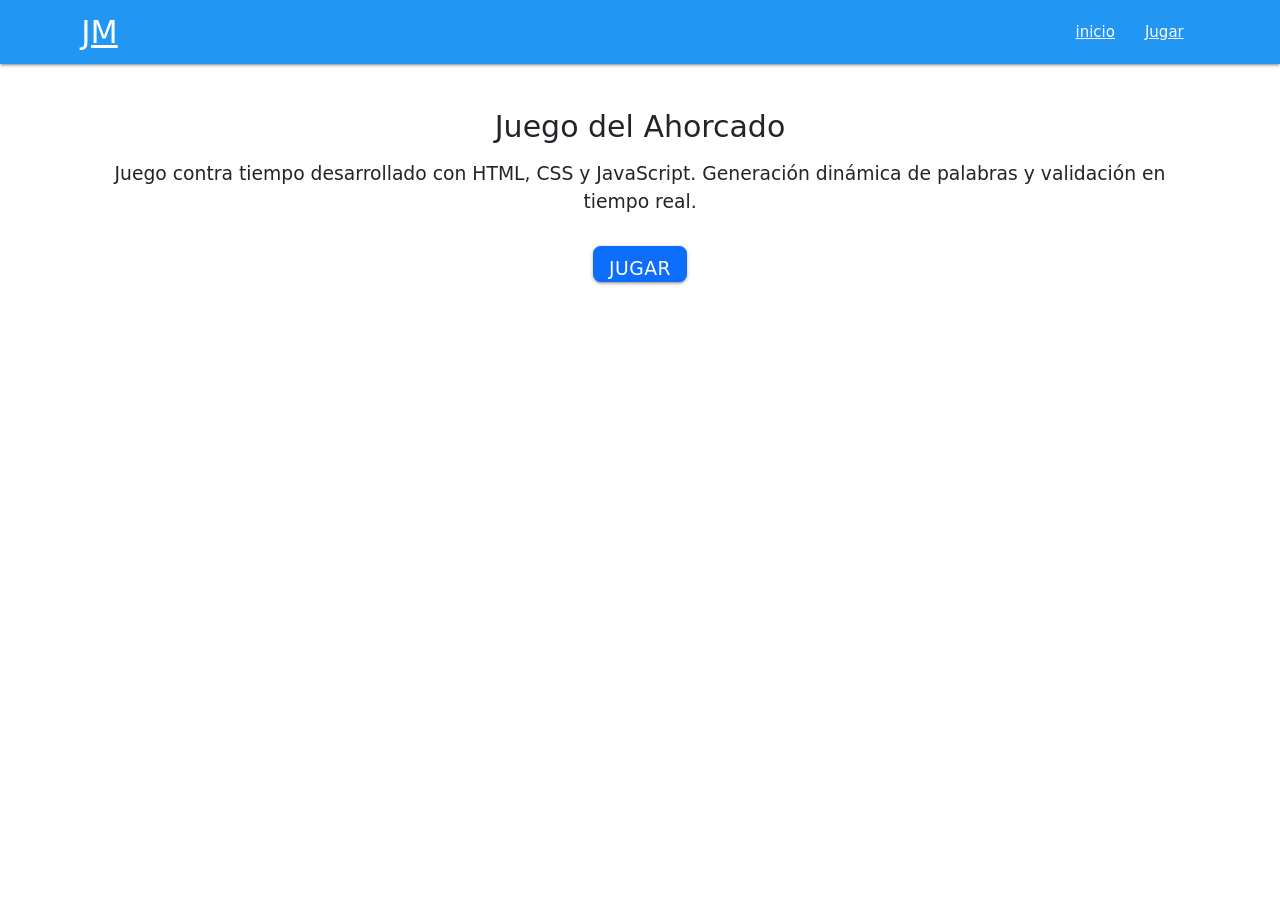
<file: index.html>
<!doctype html>
<html lang="en">
  <head>
    <meta charset="UTF-8" />
    <meta name="viewport" content="width=device-width, initial-scale=1.0" />
    <title>Juego ahorcado JesusMoscoso</title>
    <!-- Compiled and minified CSS -->
    <link
      rel="stylesheet"
      href="https://cdnjs.cloudflare.com/ajax/libs/materialize/1.0.0/css/materialize.min.css"
    />
    <link
      href="https://cdn.jsdelivr.net/npm/bootstrap@5.3.2/dist/css/bootstrap.min.css"
      rel="stylesheet"
    />
  </head>
  <body>
    <header>
      <nav class="blue">
        <div class="container">
          <div class="nav-wrapper">
            <a href="index.html" class="brand-logo">JM</a>
            <ul id="nav-mobile" class="right hide-on-med-and-down">
              <li><a href="index.html">inicio</a></li>
              <li><a href="ahorcado.html">Jugar</a></li>
            </ul>
          </div>
        </div>
      </nav>
    </header>

    <section class="container text-center mt-5">
      <h2 class="mb-3">Juego del Ahorcado</h2>
      <p class="lead">
        Juego contra tiempo desarrollado con HTML, CSS y JavaScript. Generación
        dinámica de palabras y validación en tiempo real.
      </p>

      <a href="ahorcado.html" class="btn btn-primary btn-lg mt-3"> Jugar </a>
    </section>

    <script src="index.js"></script>
    <!-- Compiled and minified JavaScript -->
    <script src="https://cdnjs.cloudflare.com/ajax/libs/materialize/1.0.0/js/materialize.min.js"></script>
  </body>
</html>
</file>
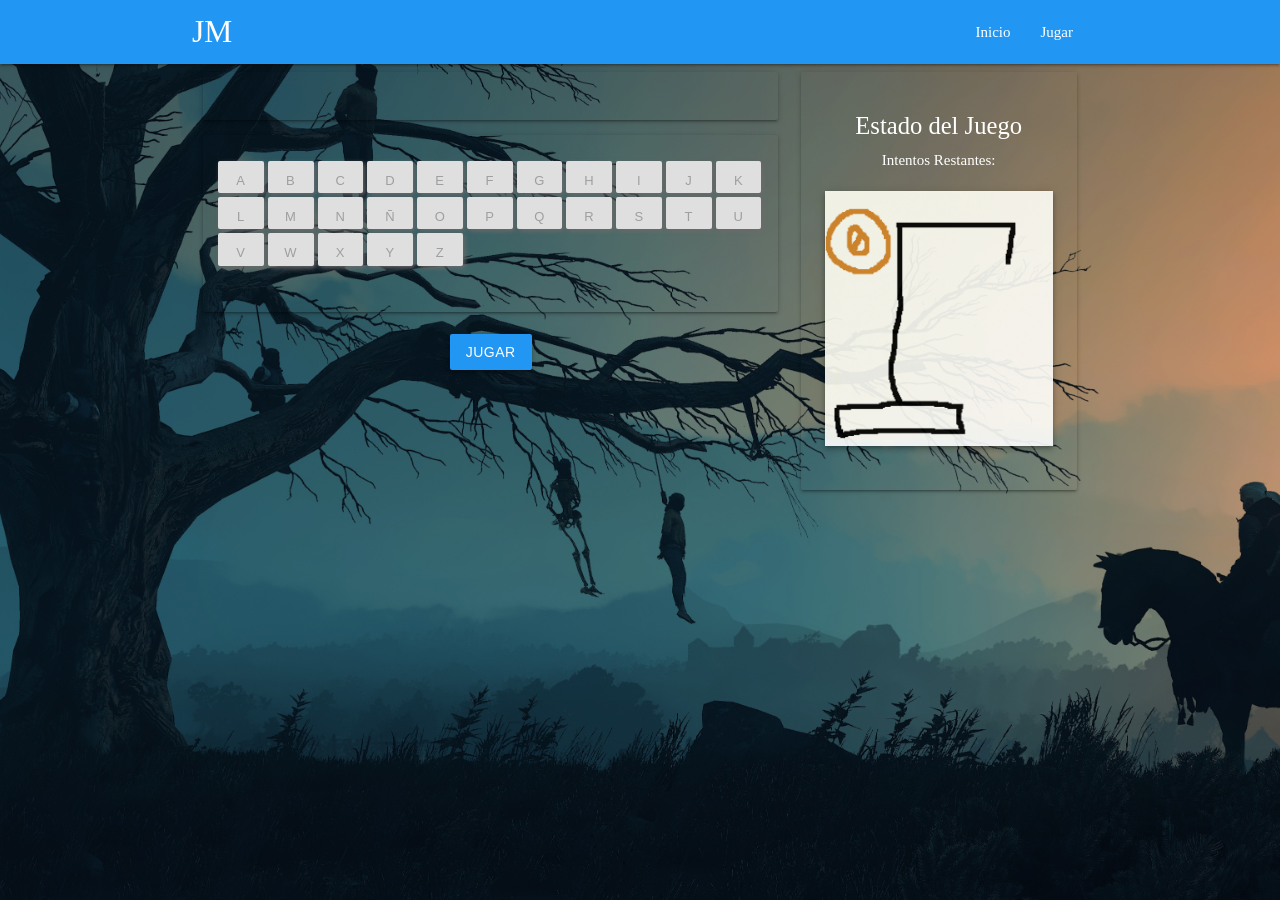
<file: ahorcado.html>
<!DOCTYPE html>
<html lang="es">
<head>
    <meta charset="UTF-8">
    <meta name="viewport" content="width=device-width, initial-scale=1.0">
    <title>Juego del Ahorcado</title>
    <link rel="stylesheet" href="estilosAhorcado.css">
    <!-- Materialize CSS -->
    <link href="https://cdnjs.cloudflare.com/ajax/libs/materialize/1.0.0/css/materialize.min.css" rel="stylesheet">
</head>
<body>

<header>
    <nav class="blue">
        <div class="container">
            <div class="nav-wrapper">
                <a href="index.html" class="brand-logo">JM</a>
                <ul id="nav-mobile" class="right hide-on-med-and-down">
                    <li><a href="index.html">Inicio</a></li>
                    <li><a href="ahorcado.html">Jugar</a></li> 
                </ul>
            </div>
        </div>
    </nav>
</header>

<main class="container">

    <div class="row"> 
        <div class="col s12 m8">

            <div class="card white-text">
                <div class="card-content center-align">
                    <p id="txtPalabra" class="white-text"></p> <!-- aquí se mostrará la palabra -->
                </div>
            </div>

            <!-- Tarjeta: Botones de Letras -->
            <div class="card">
                <div class="card-content">
                    <div id="letras" class="row">
                        <button class="btn-small blue lighten-2 col s1">A</button>
                        <button class="btn-small blue lighten-2 col s1">B</button>
                        <button class="btn-small blue lighten-2 col s1">C</button>
                        <button class="btn-small blue lighten-2 col s1">D</button>
                        <button class="btn-small blue lighten-2 col s1">E</button>
                        <button class="btn-small blue lighten-2 col s1">F</button>
                        <button class="btn-small blue lighten-2 col s1">G</button>
                        <button class="btn-small blue lighten-2 col s1">H</button>
                        <button class="btn-small blue lighten-2 col s1">I</button>
                        <button class="btn-small blue lighten-2 col s1">J</button>
                        <button class="btn-small blue lighten-2 col s1">K</button>
                        <button class="btn-small blue lighten-2 col s1">L</button>
                        <button class="btn-small blue lighten-2 col s1">M</button>
                        <button class="btn-small blue lighten-2 col s1">N</button>
                        <button class="btn-small blue lighten-2 col s1">Ñ</button>
                        <button class="btn-small blue lighten-2 col s1">O</button>
                        <button class="btn-small blue lighten-2 col s1">P</button>
                        <button class="btn-small blue lighten-2 col s1">Q</button>
                        <button class="btn-small blue lighten-2 col s1">R</button>
                        <button class="btn-small blue lighten-2 col s1">S</button>
                        <button class="btn-small blue lighten-2 col s1">T</button>
                        <button class="btn-small blue lighten-2 col s1">U</button>
                        <button class="btn-small blue lighten-2 col s1">V</button>
                        <button class="btn-small blue lighten-2 col s1">W</button>
                        <button class="btn-small blue lighten-2 col s1">X</button>
                        <button class="btn-small blue lighten-2 col s1">Y</button>
                        <button class="btn-small blue lighten-2 col s1">Z</button>
                    </div>
                </div>
            </div>

            <div class="card-content center-align">
                <p id="mensaje" class="flow-text"></p> 
                <button id="btnJugar" class="btn blue waves-effect waves-light">Jugar</button>
            </div>
        </div>

        <!-- Tarjeta: Imagen del Ahorcado -->
        <div class="col s12 m4">
            <div class="card">
                <div class="card-content center-align">
                    <h5>Estado del Juego</h5>
                    <p id="tiempoRestante"></p>
                    <p class="white-text" id="IntentosRestantes">Intentos Restantes:</p>
                    <img src="imagenesAhorcado/img0.png" id="imagenAhorcado" class="responsive-img z-depth-2">
                </div>
            </div>
        </div>
    </div>
</main>

<!-- Materialize JS -->
<script src="https://cdnjs.cloudflare.com/ajax/libs/materialize/1.0.0/js/materialize.min.js"></script>
<script src="ahorcado.js"></script>
</body>
</html>
</file>
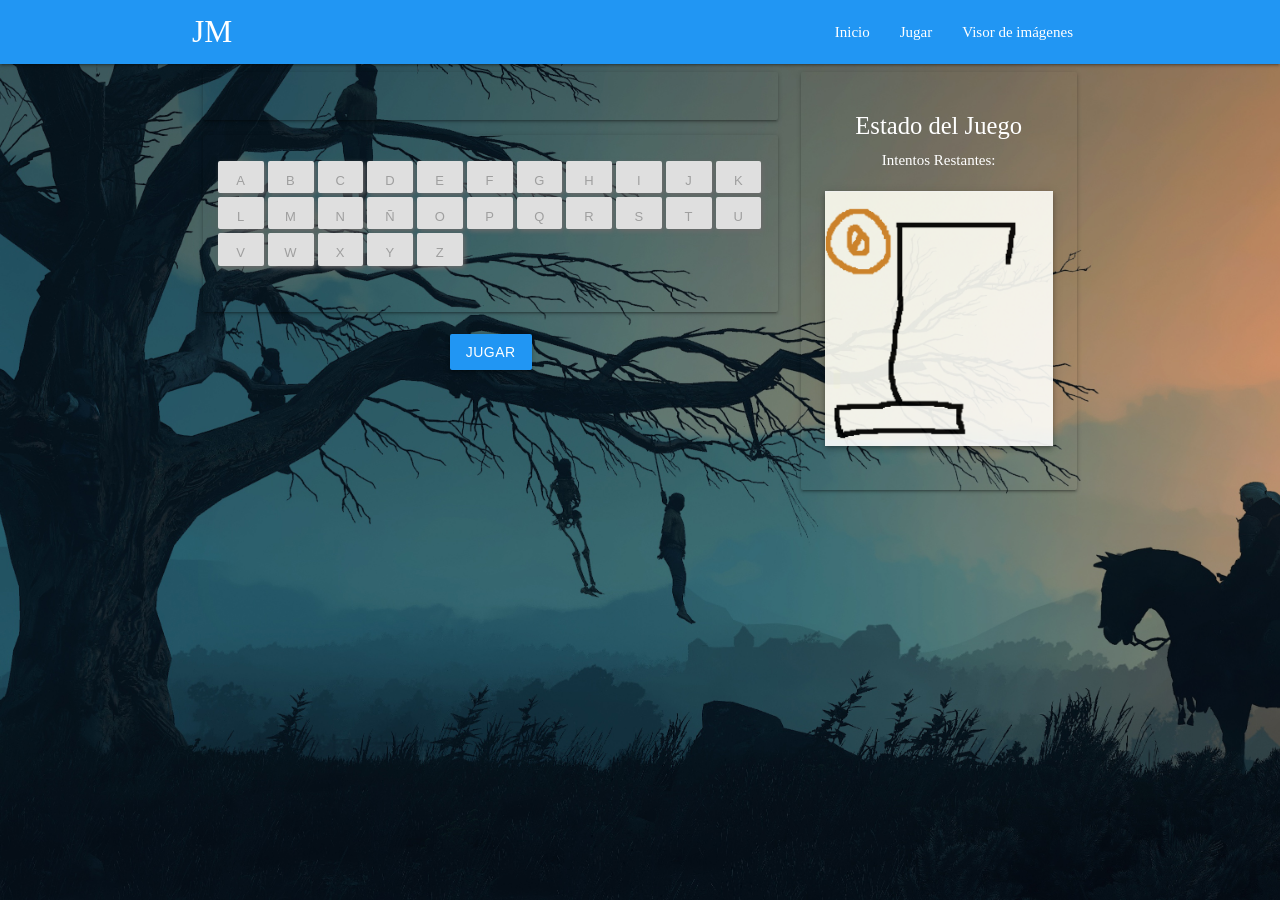
<file: Leccion07_Jesus/ahorcado.html>
<!DOCTYPE html>
<html lang="es">
<head>
    <meta charset="UTF-8">
    <meta name="viewport" content="width=device-width, initial-scale=1.0">
    <title>Juego del Ahorcado</title>
    <link rel="stylesheet" href="estilosAhorcado.css">
    <!-- Materialize CSS -->
    <link href="https://cdnjs.cloudflare.com/ajax/libs/materialize/1.0.0/css/materialize.min.css" rel="stylesheet">
</head>
<body>

<header>
    <nav class="blue">
        <div class="container">
            <div class="nav-wrapper">
                <a href="#" class="brand-logo">JM</a>
                <ul id="nav-mobile" class="right hide-on-med-and-down">
                    <li><a href="inicio.html">Inicio</a></li>
                    <li><a href="ahorcado.html">Jugar</a></li> 
                    <li><a href="VisorImagenes.html">Visor de imágenes</a></li>
                </ul>
            </div>
        </div>
    </nav>
</header>

<main class="container">

    <div class="row"> 
        <div class="col s12 m8">

            <div class="card white-text">
                <div class="card-content center-align">
                    <p id="txtPalabra" class="white-text"></p> <!-- aquí se mostrará la palabra -->
                </div>
            </div>

            <!-- Tarjeta: Botones de Letras -->
            <div class="card">
                <div class="card-content">
                    <div id="letras" class="row">
                        <button class="btn-small blue lighten-2 col s1">A</button>
                        <button class="btn-small blue lighten-2 col s1">B</button>
                        <button class="btn-small blue lighten-2 col s1">C</button>
                        <button class="btn-small blue lighten-2 col s1">D</button>
                        <button class="btn-small blue lighten-2 col s1">E</button>
                        <button class="btn-small blue lighten-2 col s1">F</button>
                        <button class="btn-small blue lighten-2 col s1">G</button>
                        <button class="btn-small blue lighten-2 col s1">H</button>
                        <button class="btn-small blue lighten-2 col s1">I</button>
                        <button class="btn-small blue lighten-2 col s1">J</button>
                        <button class="btn-small blue lighten-2 col s1">K</button>
                        <button class="btn-small blue lighten-2 col s1">L</button>
                        <button class="btn-small blue lighten-2 col s1">M</button>
                        <button class="btn-small blue lighten-2 col s1">N</button>
                        <button class="btn-small blue lighten-2 col s1">Ñ</button>
                        <button class="btn-small blue lighten-2 col s1">O</button>
                        <button class="btn-small blue lighten-2 col s1">P</button>
                        <button class="btn-small blue lighten-2 col s1">Q</button>
                        <button class="btn-small blue lighten-2 col s1">R</button>
                        <button class="btn-small blue lighten-2 col s1">S</button>
                        <button class="btn-small blue lighten-2 col s1">T</button>
                        <button class="btn-small blue lighten-2 col s1">U</button>
                        <button class="btn-small blue lighten-2 col s1">V</button>
                        <button class="btn-small blue lighten-2 col s1">W</button>
                        <button class="btn-small blue lighten-2 col s1">X</button>
                        <button class="btn-small blue lighten-2 col s1">Y</button>
                        <button class="btn-small blue lighten-2 col s1">Z</button>
                    </div>
                </div>
            </div>

            <div class="card-content center-align">
                <p id="mensaje" class="flow-text"></p> 
                <button id="btnJugar" class="btn blue waves-effect waves-light">Jugar</button>
            </div>
        </div>

        <!-- Tarjeta: Imagen del Ahorcado -->
        <div class="col s12 m4">
            <div class="card">
                <div class="card-content center-align">
                    <h5>Estado del Juego</h5>
                    <p id="tiempoRestante"></p>
                    <p class="white-text" id="IntentosRestantes">Intentos Restantes:</p>
                    <img src="imagenesAhorcado/img0.png" id="imagenAhorcado" class="responsive-img z-depth-2">
                </div>
            </div>
        </div>
    </div>
</main>

<!-- Materialize JS -->
<script src="https://cdnjs.cloudflare.com/ajax/libs/materialize/1.0.0/js/materialize.min.js"></script>
<script src="ahorcado.js"></script>
</body>
</html>
</file>
<file: estilosAhorcado.css>
/* Estilo para las letras adivinadas */
#txtPalabra span {
    font-size: 20px;
    border-bottom: 2px solid white;
    width: 30px;
    height: 30px;
    font-family: Georgia, 'Times New Roman', Times, serif;
    text-align: center;
    margin-right: 6px;
    display: inline-block;
    vertical-align: middle;
   
}

body {
    background: url(imagenesAhorcado/fondo.jpg) no-repeat center center fixed;
    background-size: cover; /* Ajusta el fondo */
    font-family: Georgia, 'Times New Roman', Times, serif;
    color: white;
}

#letras button {
    margin: 2px;
    box-shadow: 2px 2px 5px rgb(108, 107, 107);
    text-align: center;
    line-height: 40px;
}

#imagenAhorcado {
    max-width: 100%;
    height: auto;
    opacity: 0.9;
    display: block;
    margin: 20px auto; /* Centra la imagen */
}


/* Mensaje */
#mensaje {
    font-size: 1.5rem;
    font-weight: bold;
    color: white;
}


.card {
    background-color: transparent !important;
    box-shadow: none; 
}
</file>
<file: Leccion07_Jesus/estilosAhorcado.css>
/* Estilo para las letras adivinadas */
#txtPalabra span {
    font-size: 20px;
    border-bottom: 2px solid white;
    width: 30px;
    height: 30px;
    font-family: Georgia, 'Times New Roman', Times, serif;
    text-align: center;
    margin-right: 6px;
    display: inline-block;
    vertical-align: middle;
   
}

body {
    background: url(imagenesAhorcado/fondo.jpg) no-repeat center center fixed;
    background-size: cover; /* Ajusta el fondo */
    font-family: Georgia, 'Times New Roman', Times, serif;
    color: white;
}

#letras button {
    margin: 2px;
    box-shadow: 2px 2px 5px rgb(108, 107, 107);
    text-align: center;
    line-height: 40px;
}

#imagenAhorcado {
    max-width: 100%;
    height: auto;
    opacity: 0.9;
    display: block;
    margin: 20px auto; /* Centra la imagen */
}


/* Mensaje */
#mensaje {
    font-size: 1.5rem;
    font-weight: bold;
    color: white;
}


.card {
    background-color: transparent !important;
    box-shadow: none; 
}
</file>
